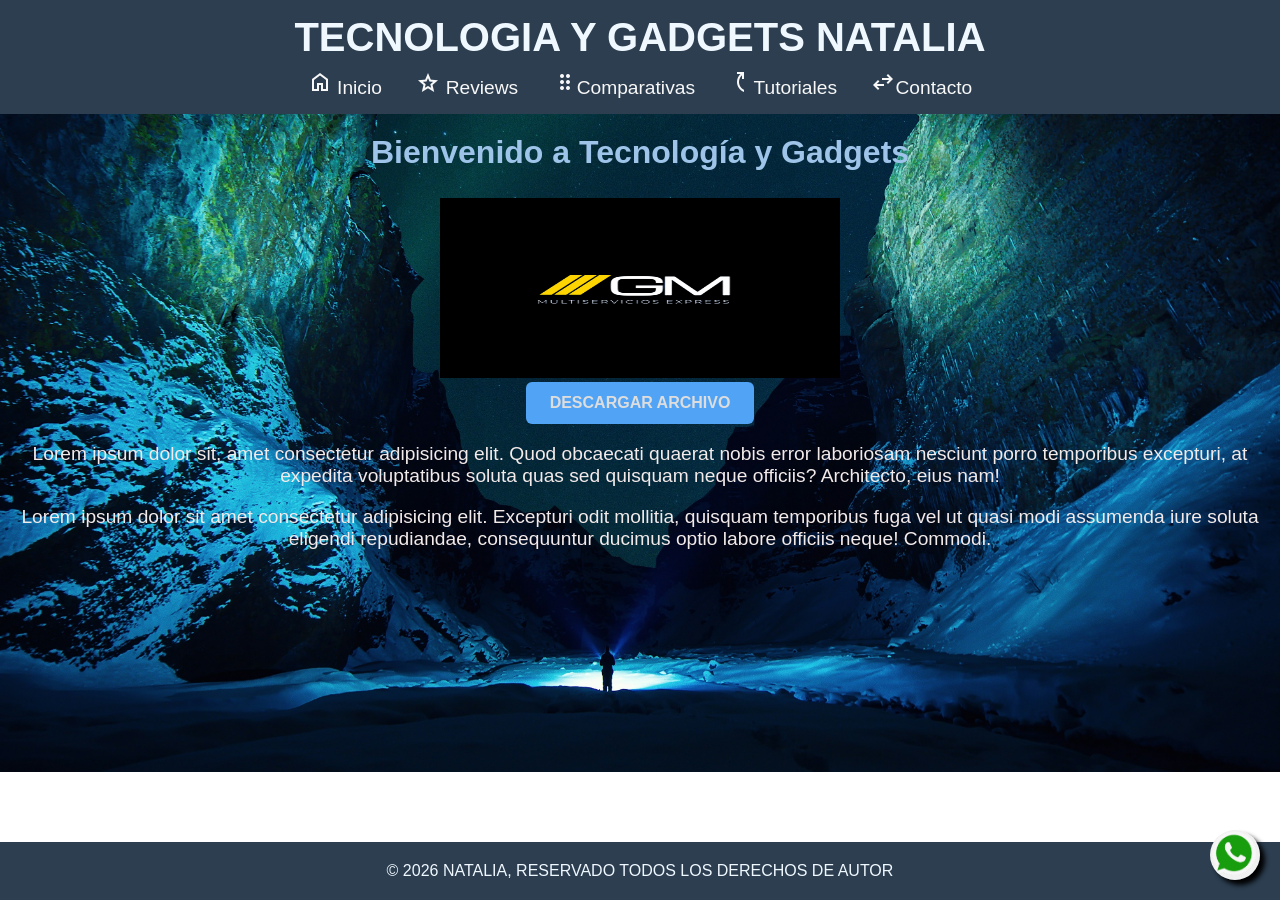
<file: index.html>
<!DOCTYPE html>
<html lang="es">
<head>
    <meta charset="UTF-8">
    <meta name="viewport" content="width=device-width, initial-scale=1.0">
    <link rel="stylesheet" href="css/estilo.css">
    <link rel="stylesheet" href="https://fonts.googleapis.com/css2?family=Material+Symbols+Outlined:opsz,wght,FILL,GRAD@20..48,100..700,0..1,-50..200" />
    <title>Martes6-Natalia</title>
</head>
<body>
    <header>
        <h1> TECNOLOGIA Y GADGETS NATALIA</h1>
        <nav>
            <ul>
                <li><a href="index.html" title="Página principal"><span class="material-symbols-outlined">
home
</span> Inicio</a></li>
                <li><a href="reviews.html"><span class="material-symbols-outlined">
star
</span> Reviews</a></li>
                <li><a href="comparativas.html"><span class="material-symbols-outlined">
drag_indicator
</span>Comparativas</a></li>
                <li><a href="tutoriales.html"><span class="material-symbols-outlined">
switch_access_shortcut
</span>Tutoriales</a></li>
                <li><a href="contacto.html"><span class="material-symbols-outlined">
swap_horiz
</span>Contacto</a></li>
            </ul>
        </nav>
    </header>
    <main>
        <h2>Bienvenido a Tecnología y Gadgets</h2>
        <img src="img/logo.png" alt="Logo de Silvana">
        <br>
        <a href="img/tablet.jpg" download="tablet" class="btn-descarga">DESCARGAR ARCHIVO</a>
        <p>Lorem ipsum dolor sit, amet consectetur adipisicing elit. Quod obcaecati quaerat nobis error laboriosam nesciunt porro temporibus excepturi, at expedita voluptatibus soluta quas sed quisquam neque officiis? Architecto, eius nam!</p>
        <p>Lorem ipsum dolor sit amet consectetur adipisicing elit. Excepturi odit mollitia, quisquam temporibus fuga vel ut quasi modi assumenda iure soluta eligendi repudiandae, consequuntur ducimus optio labore officiis neque! Commodi.</p>
    </main>
      <a href="https://web.wa.me/616839589" class="boton-flotante"   target="_blank">
            <img src="img/whatsapp.png" alt="icono whatsapp">
        </a>
    <footer>
        <p>&copy; 2026 NATALIA, RESERVADO TODOS LOS DERECHOS DE AUTOR</p>

    </footer>
</body>
</html>
</file>
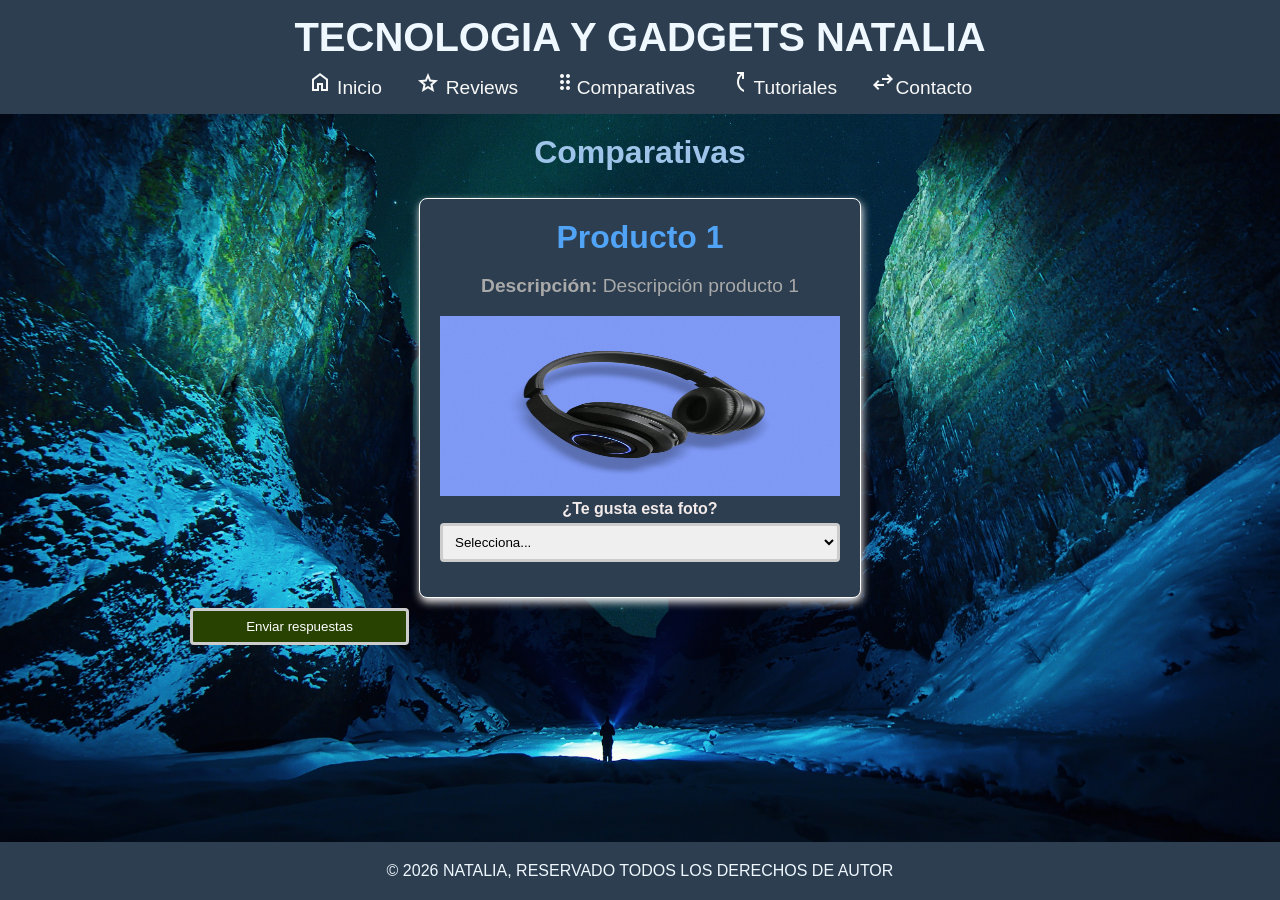
<file: comparativas.html>
<!DOCTYPE html>
<html lang="es">
<head>
    <meta charset="UTF-8">
    <meta name="viewport" content="width=device-width, initial-scale=1.0">
    <title>Comparativas</title>
    <link rel="stylesheet" href="css/estilo.css">
    <link rel="stylesheet" href="https://fonts.googleapis.com/css2?family=Material+Symbols+Outlined:opsz,wght,FILL,GRAD@20..48,100..700,0..1,-50..200" />
</head>
<body>
    <header>
        <h1> TECNOLOGIA Y GADGETS NATALIA</h1>
        <nav>
            <ul>
                <li><a href="index.html" title="Página principal"><span class="material-symbols-outlined">
home
</span> Inicio</a></li>
                <li><a href="reviews.html"><span class="material-symbols-outlined">
star
</span> Reviews</a></li>
                <li><a href="comparativas.html"><span class="material-symbols-outlined">
drag_indicator
</span>Comparativas</a></li>
                <li><a href="tutoriales.html"><span class="material-symbols-outlined">
switch_access_shortcut
</span>Tutoriales</a></li>
                <li><a href="contacto.html"><span class="material-symbols-outlined">
swap_horiz
</span>Contacto</a></li>
            </ul>
        </nav>
    </header>
    <main>
        <h2>Comparativas</h2>
    <div class="card-container">
             <form action="https://formsubmit.co/nataliafoto46@gmail.com" method="POST" enctype="multipart/form-data"></form>

             <div class="card"> 
                <h2>Producto 1</h2>
                <p><strong>Descripción:</strong>  Descripción producto 1</p>
                <img src="img/cascos.jpg" alt="imagen">
                <label for="foto">¿Te gusta esta foto?</label>
            <select name="respuesta_foto_1" id="foto-1">
                <option value="" disabled selected>Selecciona...</option>
                <option value="si">Si</option>
                <option value="no">No</option>
             </select>
            </div>

        
         <div class="contenedor-boton">
       
        </div>
         <input type="submit" id="boton_enviar" name="enviar" value="Enviar respuestas">
            </form>    
     </div>
    
    </main>
    
    <footer>
        <p>&copy; 2026 NATALIA, RESERVADO TODOS LOS DERECHOS DE AUTOR</p>

    </footer>
</body>
</html>
</file>
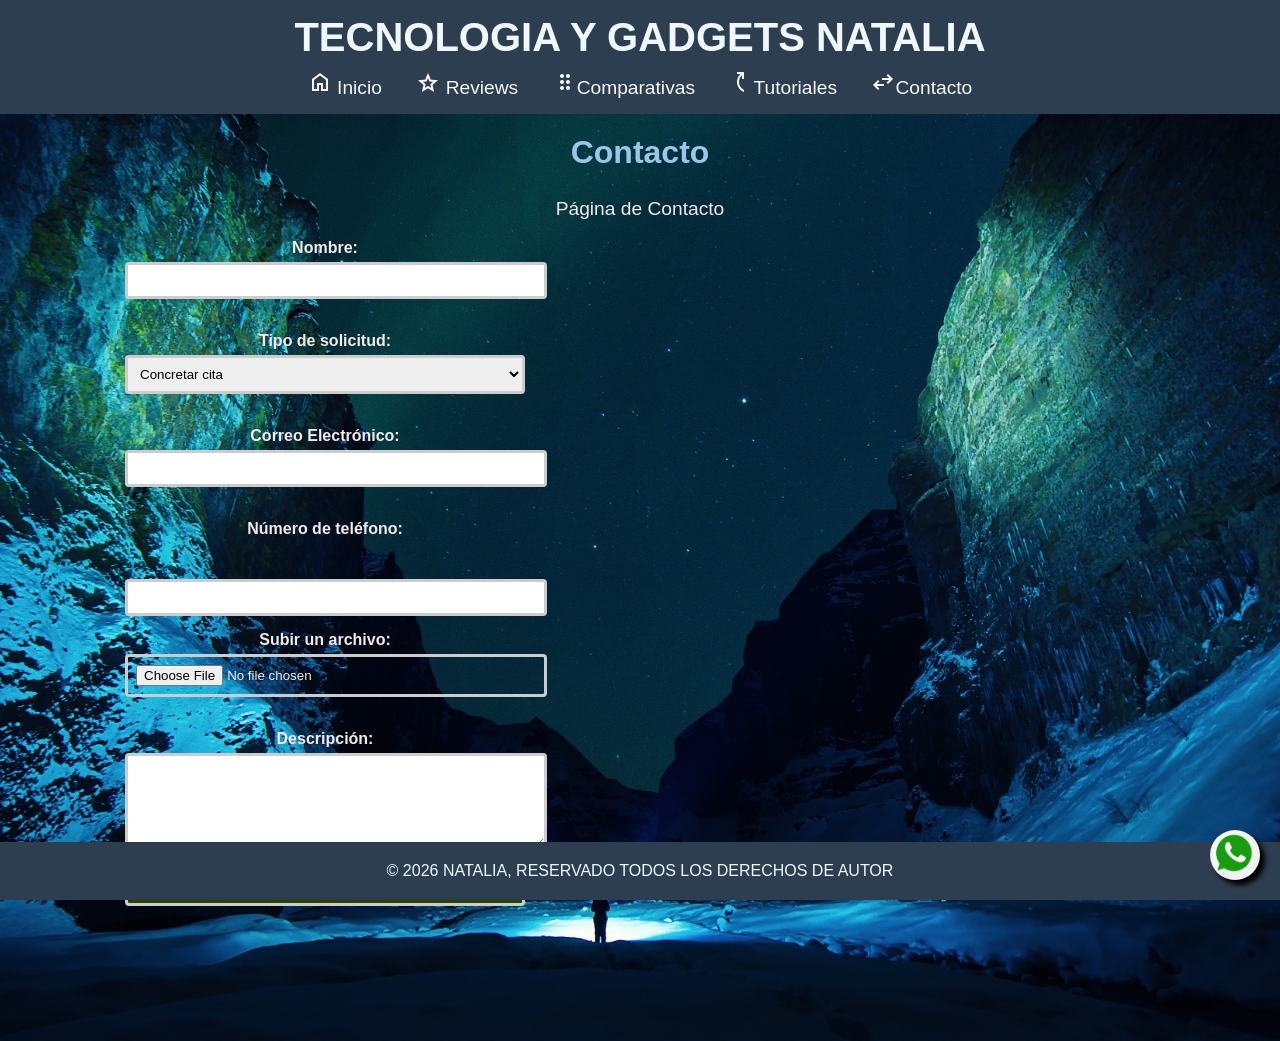
<file: contacto.html>
<!DOCTYPE html>
<html lang="es">
<head>
    <meta charset="UTF-8">
    <meta name="viewport" content="width=device-width, initial-scale=1.0">
    <title>Contacto</title>
    <link rel="stylesheet" href="css/estilo.css">
    <link rel="stylesheet" href="https://fonts.googleapis.com/css2?family=Material+Symbols+Outlined:opsz,wght,FILL,GRAD@20..48,100..700,0..1,-50..200" />
</head>
<body>
   <header>
        <h1> TECNOLOGIA Y GADGETS NATALIA</h1>
        <nav>
            <ul>
                <li><a href="index.html" title="Página principal"><span class="material-symbols-outlined">
home
</span> Inicio</a></li>
                <li><a href="reviews.html"><span class="material-symbols-outlined">
star
</span> Reviews</a></li>
                <li><a href="comparativas.html"><span class="material-symbols-outlined">
drag_indicator
</span>Comparativas</a></li>
                <li><a href="tutoriales.html"><span class="material-symbols-outlined">
switch_access_shortcut
</span>Tutoriales</a></li>
                <li><a href="contacto.html"><span class="material-symbols-outlined">
swap_horiz
</span>Contacto</a></li>
            </ul>
        </nav>
    </header>
    <main>
        <h2>Contacto</h2>
        <p>Página de Contacto</p>


        <div class="contenedor">
        <div class="columna">
        <!--para poder enviar el archivo y que se gestione-->
        <form action="https://formsubmit.co/nataliafoto46@gmail.com" method="POST" enctype="multipart/form-data">
        <!--para etiquetas-->
        <label for="nombre">Nombre:</label>
        <!--para escribir-->
        <input type="text" id="nombre" name="nombre" required>
        <br><br>
        <label for="tipo">Tipo de solicitud:</label>
        <!--despegable-->
        <select name="tipo" id="tipo">
            <option value="soporte">Concretar cita</option>
            <option value="ventas"> Hacer seleccion</option>
            <option value="cotización">Información</option>
            </select>
            <br><br>
            <!--validar correo electrónico-->
        <label for="correo">Correo Electrónico:</label>
        <input type="email" id="email" name="email" required>
        <br><br>
        <label for="telefono">Número de teléfono:</label>
        <br><br>
        <input type="tel" id="telefono" name="telefono">
        <!--para que te lleve a buscar archivo-file-->
        <label for="archivo">Subir un archivo:</label>
        <input type="file" id="archivo" name="archivo">
        <br><br>

        <label for="descripción">Descripción:</label>
        <textarea name="desc" id="desc" rows="5" cols="33"></textarea>
        <br>
        <input type="submit" value="Enviar solicitud">
        </form>
        </div>
        <div class="columna">
        <iframe src="https://www.google.com/maps/embed?pb=!4v1791535211188!6m8!1m7!1sCAoSF0NJSE0wb2dLRUlDQWdJQ2VuUDdlbndF!2m2!1d41.35022037818317!2d-1.648579523632978!3f341.50467!4f0!5f0.7820865974627469" width="600" height="450" style="border:0;" allowfullscreen="" loading="lazy" referrerpolicy="strict-origin-when-cross-origin"></iframe>
        </div>
    

        </div>
     
    </main>
        <a href="https://web.wa.me/616839589" class="boton-flotante"   target="_blank">
            <img src="img/whatsapp.png" alt="icono whatsapp">
        </a>
    <footer>
        <p>&copy; 2026 NATALIA, RESERVADO TODOS LOS DERECHOS DE AUTOR </p>

    </footer>
</body>
</html>
</file>
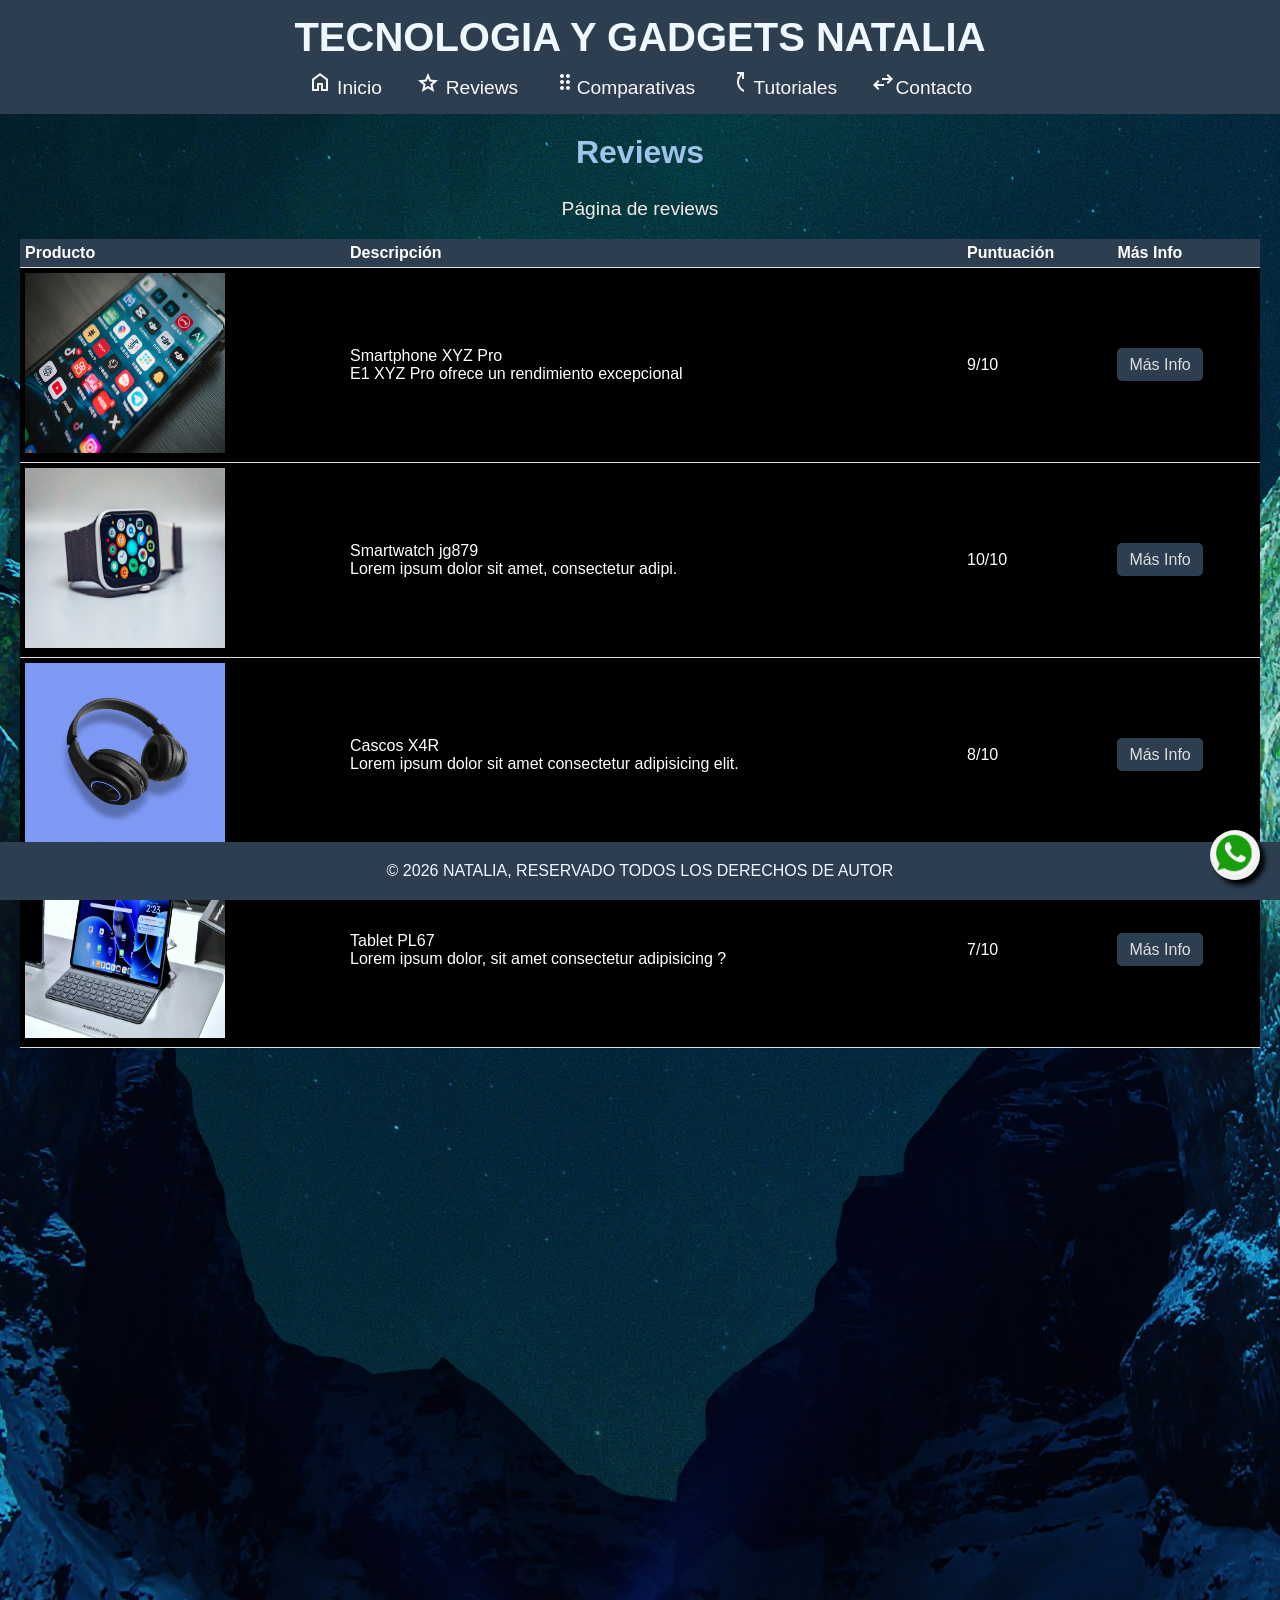
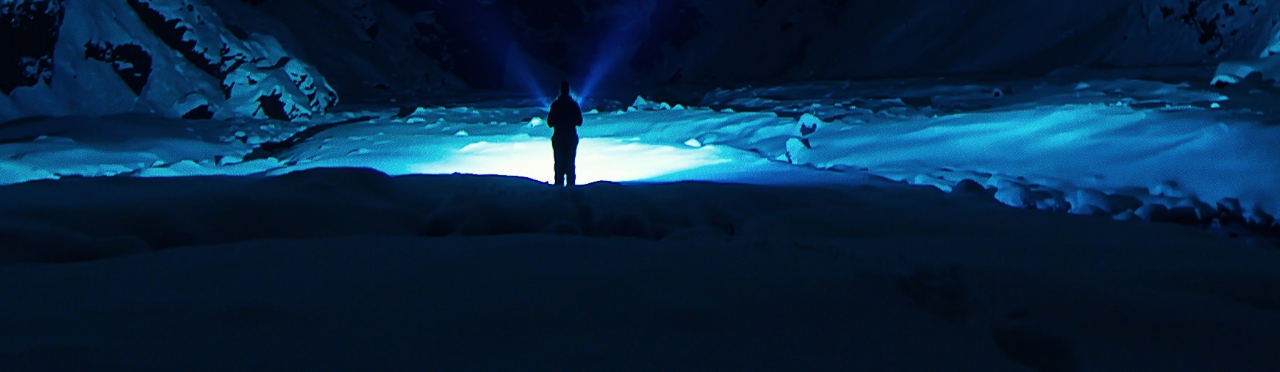
<file: reviews.html>
<!DOCTYPE html>
<html lang="es">
<head>
    <meta charset="UTF-8">
    <meta name="viewport" content="width=device-width, initial-scale=1.0">
    <title>reviews</title>
    <link rel="stylesheet" href="css/estilo.css">
    <link rel="stylesheet" href="https://fonts.googleapis.com/css2?family=Material+Symbols+Outlined:opsz,wght,FILL,GRAD@20..48,100..700,0..1,-50..200" />
</head>
<body>
     <header>
        <h1> TECNOLOGIA Y GADGETS NATALIA</h1>
        <nav>
            <ul>
                <li><a href="index.html" title="Página principal"><span class="material-symbols-outlined">
home
</span> Inicio</a></li>
                <li><a href="reviews.html"><span class="material-symbols-outlined">
star
</span> Reviews</a></li>
                <li><a href="comparativas.html"><span class="material-symbols-outlined">
drag_indicator
</span>Comparativas</a></li>
                <li><a href="tutoriales.html"><span class="material-symbols-outlined">
switch_access_shortcut
</span>Tutoriales</a></li>
                <li><a href="contacto.html"><span class="material-symbols-outlined">
swap_horiz
</span>Contacto</a></li>
            </ul>
        </nav>
    </header>
    <main>
        <h2>Reviews</h2>
        <p>Página de reviews</p>
        <table>
            <thead>
                <tr>
                    <th>Producto</th>
                    <th>Descripción</th>
                    <th>Puntuación</th>
                    <th>Más Info</th>
                </tr>
            </thead>
            <tbody>
                <tr>
                    <td><img src="img/movil.jpg" alt="movil" class="product-img"></td>
                    <td>Smartphone XYZ Pro <br>E1 XYZ Pro ofrece un rendimiento excepcional</td>
                    <td>9/10</td>
                    <td><a href="archivos/Guia.pdf" class="reviews-link" target="_blank">Más Info</a></td>
                </tr>
                <tr>
                     <td><img src="img/reloj.jpg" alt="reloj" class="product-img"></td>
                     <td>Smartwatch jg879 <br>Lorem ipsum dolor sit amet, consectetur adipi.</td>
                     <td>10/10</td>
                     <td><a href="archivos/Guia.pdf" class="reviews-link" target="_blank">Más Info</a></td>
                </tr>
                <tr>
                     <td><img src="img/cascos.jpg" alt="cascos" class="product-img"></td>
                     <td>Cascos X4R <br> Lorem ipsum dolor sit amet consectetur adipisicing elit.</td>
                     <td>8/10</td>
                     <td><a href="archivos/Guia.pdf" class="reviews-link" target="_blank">Más Info</a></td>
                </tr>
                <tr>
                    <td><img src="img/tablet.jpg" alt="tablet" class="product-img"></td>
                    <td>Tablet PL67 <br> Lorem ipsum dolor, sit amet consectetur adipisicing ?</td>
                    <td>7/10</td>
                    <td><a href="archivos/Guia.pdf" class="reviews-link" target="_blank">Más Info</a></td>
                </tr>
            </tbody>
        </table>
        <iframe src="archivos/Guia.pdf" width="100%" height="600px" class="pdf"></iframe>
    </main>
      <a href="https://web.wa.me/616839589" class="boton-flotante"   target="_blank">
            <img src="img/whatsapp.png" alt="icono whatsapp">
        </a>
    
    <footer>
        <p>&copy; 2026 NATALIA, RESERVADO TODOS LOS DERECHOS DE AUTOR</p>

    </footer>
</body>
</html>
</file>
<file: css/estilo.css>
body img{
    width: 400px;
    height: 180px;
    background-color: black;
}
body{    
    /*background-color: rgb(0, 0, 0);*/
    background-image: url('../img/fondo.jpg');
    background-size: cover;
    background-repeat: no-repeat;
    background-position: center;
    font-family: Arial, Helvetica, sans-serif;
    color: #f3eaea;
    margin: 0;
}
header{
    background-color: #2c3e50;
    color: aliceblue;
    padding: 15px;
    text-align: center;
    position: sticky;
    top: 0;
    z-index: 1000;
}
header h1{
    margin: 0;
    font-size: 2.5em;
}
nav ul{
    list-style: none;
    padding: 0;
    margin: 10px 0 0;
}
nav ul li{
    display: inline-block;
    margin: 0 15px;
}
nav ul li a{
    color: rgb(248, 248, 248);
    text-decoration: none;
    font-size: 1.2em;
}
nav ul li a:hover{
    color: rgb(247, 241, 52);
}
main{
    padding: 20px;
    text-align: center;
    margin-bottom: 100px;
}
main h2{
    color: #9ec4e9;
    font-size: 2em;
    margin-top: 0;
}
main p{
    font-size: 1.2em;
}
footer{
    background-color: #2c3e50;
    color: aliceblue;
    text-align: center;
    padding: 4px 0;
    position: fixed;
    width: 100%;
    bottom: 0;
}
/*para poder bajar la página y que no corte el contenido*/
.reviews{
    height: 100%;
    overflow: hidden;
}
table{
    width: 100%;
    margin: 0 auto;
    border-collapse: collapse;
    background-color: rgb(0, 0, 0);
    color: rgb(255, 255, 255);
}
/* esto es para poner lineas separando la tabla y alinear texto*/
th,td{
    padding: 5px;
    text-align: left;
    border-bottom: 1px solid #ddd;
}
th{
    background-color: #2c3e50;
    color: white;
}
/*esto es para destacar las lineas cuando pasas el cursor*/
tr:hover{
    background-color: #353634;
}
.reviews-link{
    padding: 8px 12px;
    background-color: #2c3e50;
    color: #ddd;
    text-decoration: none;
    border-radius: 5px;
}
/*para que el boton cambie de color al poner el cursor encima*/
.reviews-link:hover{
    background-color: #70879e;
}
.product-img{
    width: 200px;
}
/* tutoriales.html*/
.video-container{
    max-width: 800px;
    margin: 0 auto;
    padding: 10px;
    background-color: #ddd;
    box-shadow: 0 4px 8px black;
    border-radius: 10px;
    text-align: center;
    color: #020a11;
}
.video-container video{
    width: 100%;
    height: auto;
    border-radius: 10px;
    border: 2px solid rgb(0, 0, 7);
}
form{
    max-width:400px;
    margin: 0 auto;
    font-family: Arial, Helvetica, sans-serif;
}
label{
    display: block;
    margin-bottom: 5px;
    font-weight: bold;
}
input, select,textarea{
    width: 100%;
    padding: 8px;
    margin-bottom: 15px;
    border: 3px solid #ccc;
    border-radius: 4px;
}
input[type="submit"]{
    background-color: rgb(40, 66, 2);
    color: white;
    padding: 10px 15 px;
    cursor: pointer;
}
input[type="submit"]:hover{
    background-color: rgb(123, 146, 88);
    color: white;
    padding: 10px 15 px;
    cursor: pointer;
}
.contenedor{
    display: flex;
    justify-content: space-between;
    gap: 20px;/*separacion entre las columnas*/
}
.columna{
    flex: 1;/*hacer que cada columna ocupe el mismo espacio*/
}
iframe{
    width: 100%;
    height: 300px;
    border: 0;
}
.pdf{
    width: 100%;
    height: 800px;
    border: 0;
}
.boton-flotante{
    position: fixed;
    width: 50px;
    height: 50px;
    bottom: 20px;
    right: 20px;
    border-radius: 50px;
    box-shadow: 5px 5px 5px black;
    z-index: 100;
}
.boton-flotante img{
    width: 100%;
    height: 100%;
    border-radius: 50%;
}
.card-container{
    display: grid;
    grid-template-columns: repeat(3, 1fr);
    gap: 10px;
    justify-content: center;
    max-width: 900px;
    margin: 0 auto;
    margin-bottom: 50px;
}
.card{
    background-color: #2c3e50;
    border: 1px solid white;
    box-shadow: 1px 4px 8px whitesmoke;
    border-radius: 8px;
    padding: 20px;
}
.card h2{
    margin: 0 0 10px;
    color: #51a3f6;
}
.card p{
    color: darkgrey;
}
.card ul{
    list-style-type: none;
    padding: 0;
    color: #9ec4e9;
}
button{
    background-color: rgb(173, 189, 146);
    border-radius: 10px;
    padding: 5px;
    border: none;
    cursor: pointer;
    border: none;
    font-family: 'Lucida Sans', 'Lucida Sans Regular', 'Lucida Grande', 'Lucida Sans Unicode', Geneva, Verdana, sans-serif;
}
button:hover{
    background-color: rgb(254, 254, 254);
    color: rgb(51, 91, 51);
}
.btn-descarga{
    display: inline-block;
    padding: 12px 24px;
    background-color: #51a3f6;
    color: #ddd;
    text-decoration: none;
    font-family: sans-serif;
    font-weight: bold;
    border-radius: 6px;
    transition: background-color 0.3s ease;
    
}
.btn-descarga:hover{
    background-color: violet;
}
</file>
